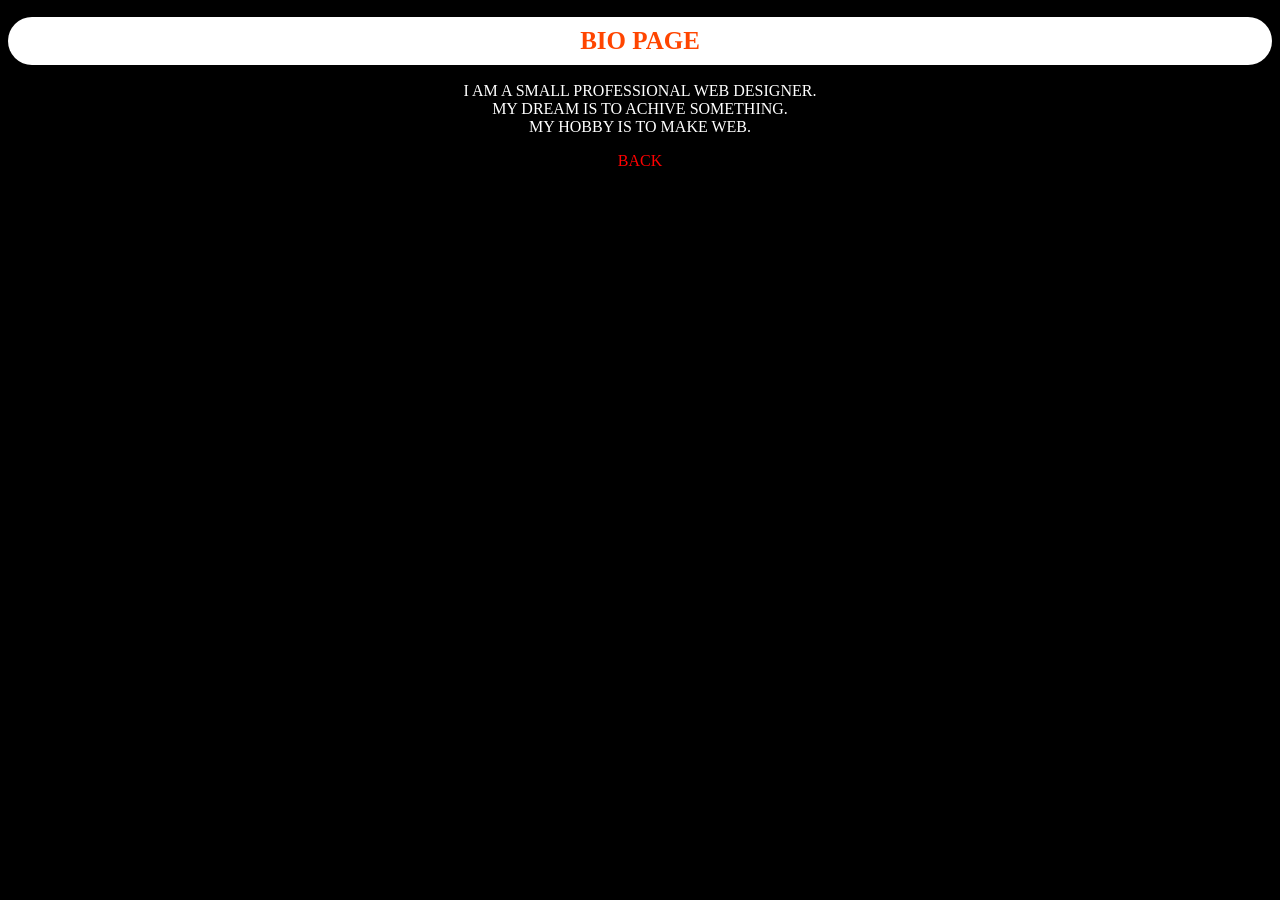
<file: bio.html>
<!DOCTYPE html>
<html lang="en">
<head>
    <meta charset="UTF-8">
    <meta http-equiv="X-UA-Compatible" content="IE=edge">
    <meta name="viewport" content="width=device-width, initial-scale=1.0">
    <title>Bio page</title>
    <style>
        body{
            background-color: black;
            text-align: center;
            
        }
        h1{
            background-color: white;
            color: orangered;
            
            padding: 10px 15px;
            border-radius: 25px;
            font-size: 25px;
            font-weight: 900 ;
            
            
        }
        nav a{
            color: red;
            text-decoration: none;
            
        }
        p {
            color: white;
        }
    </style>
</head>
<body>
    <h1>BIO PAGE</h1>
    <p>I AM A SMALL PROFESSIONAL WEB DESIGNER.
       <br> MY DREAM IS TO ACHIVE SOMETHING.
       <br>MY HOBBY IS TO MAKE WEB.
    </p>
    <nav>
        <a href="index.html">BACK</a>
    </nav>
</body>
</html>
</file>
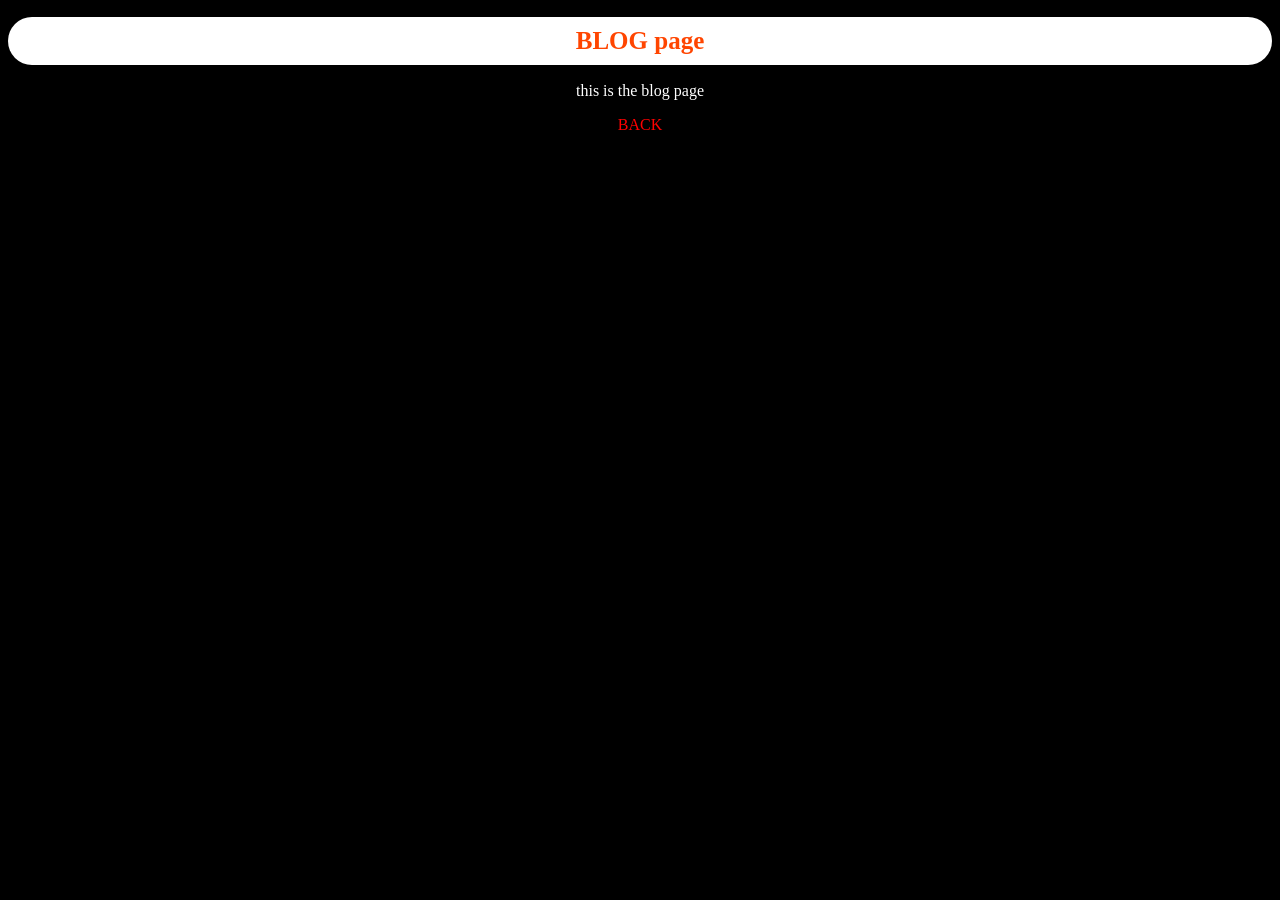
<file: blog.html>
<!DOCTYPE html>
<html lang="en">
<head>
    <meta charset="UTF-8">
    <meta http-equiv="X-UA-Compatible" content="IE=edge">
    <meta name="viewport" content="width=device-width, initial-scale=1.0">
    <title>blog page</title>
    <style>
        body{
            background-color: black;
            text-align: center;
            
        }
        h1{
            background-color: white;
            color: orangered;
            
            padding: 10px 15px;
            border-radius: 25px;
            font-size: 25px;
            font-weight: 900 ;
            
            
        }
        nav a{
            color: red;
            text-decoration: none;
            
        }
        p {
            color: white;
        }
    </style>
</head>
<body>
    <h1>BLOG page</h1>
    <p>this is the blog page</p>
    <nav>
        <a href="index.html">BACK</a>
    </nav>
</body>
</html>
</file>
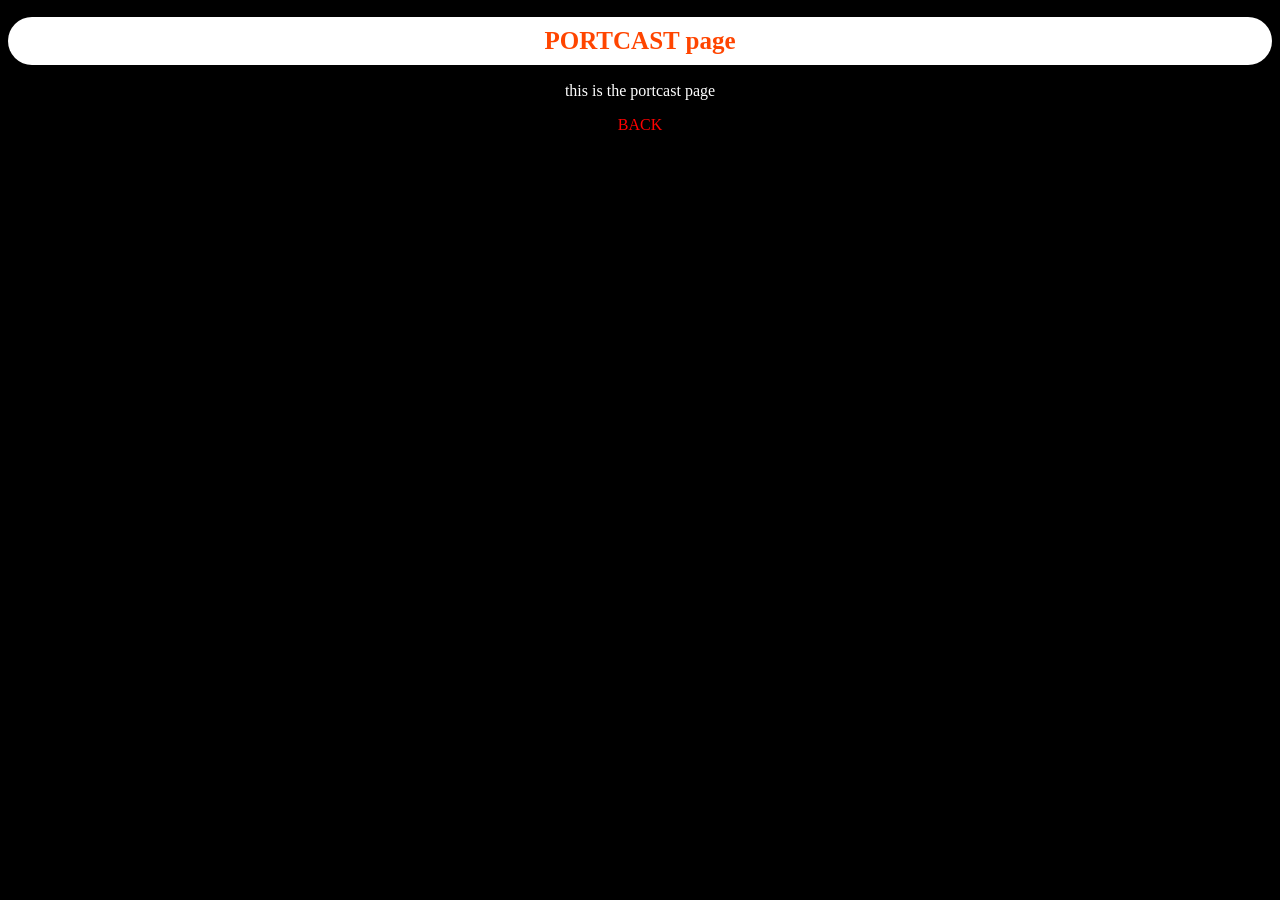
<file: portcast.html>
<!DOCTYPE html>
<html lang="en">
<head>
    <meta charset="UTF-8">
    <meta http-equiv="X-UA-Compatible" content="IE=edge">
    <meta name="viewport" content="width=device-width, initial-scale=1.0">
    <title>portcast page</title>
    <style>
    body{
        background-color: black;
        text-align: center;
        
    }
    h1{
        background-color: white;
        color: orangered;
        
        padding: 10px 15px;
        border-radius: 25px;
        font-size: 25px;
        font-weight: 900 ;
        
        
    }
    nav a{
        color: red;
        text-decoration: none;
        
    }
    p {
        color: white;
    }
</style>
</head>
<body>
    <h1>PORTCAST page</h1>
    <p>this is the portcast page</p>
    <nav>
        <a href="index.html">BACK</a>
    </nav>
</body>
</html>
</file>
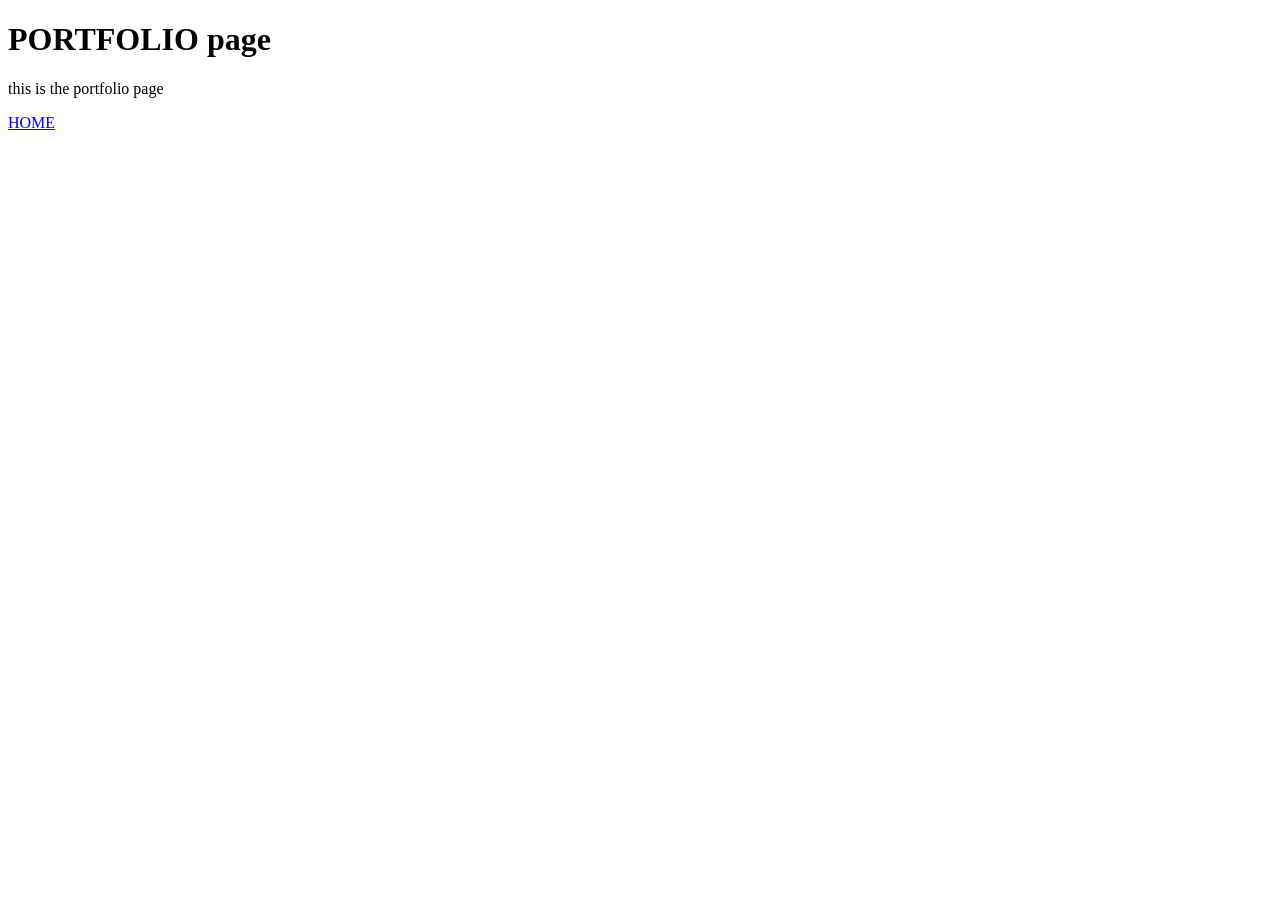
<file: portfolio.html>
<!DOCTYPE html>
<html lang="en">
<head>
    <meta charset="UTF-8">
    <meta http-equiv="X-UA-Compatible" content="IE=edge">
    <meta name="viewport" content="width=device-width, initial-scale=1.0">
    <title>portfoloio page</title>
</head>
<body>
    <h1>PORTFOLIO page</h1>
    <p>this is the portfolio page</p>
    <nav>
        <a href="index.html">HOME</a>
    </nav>
</body>
</html>
</file>
